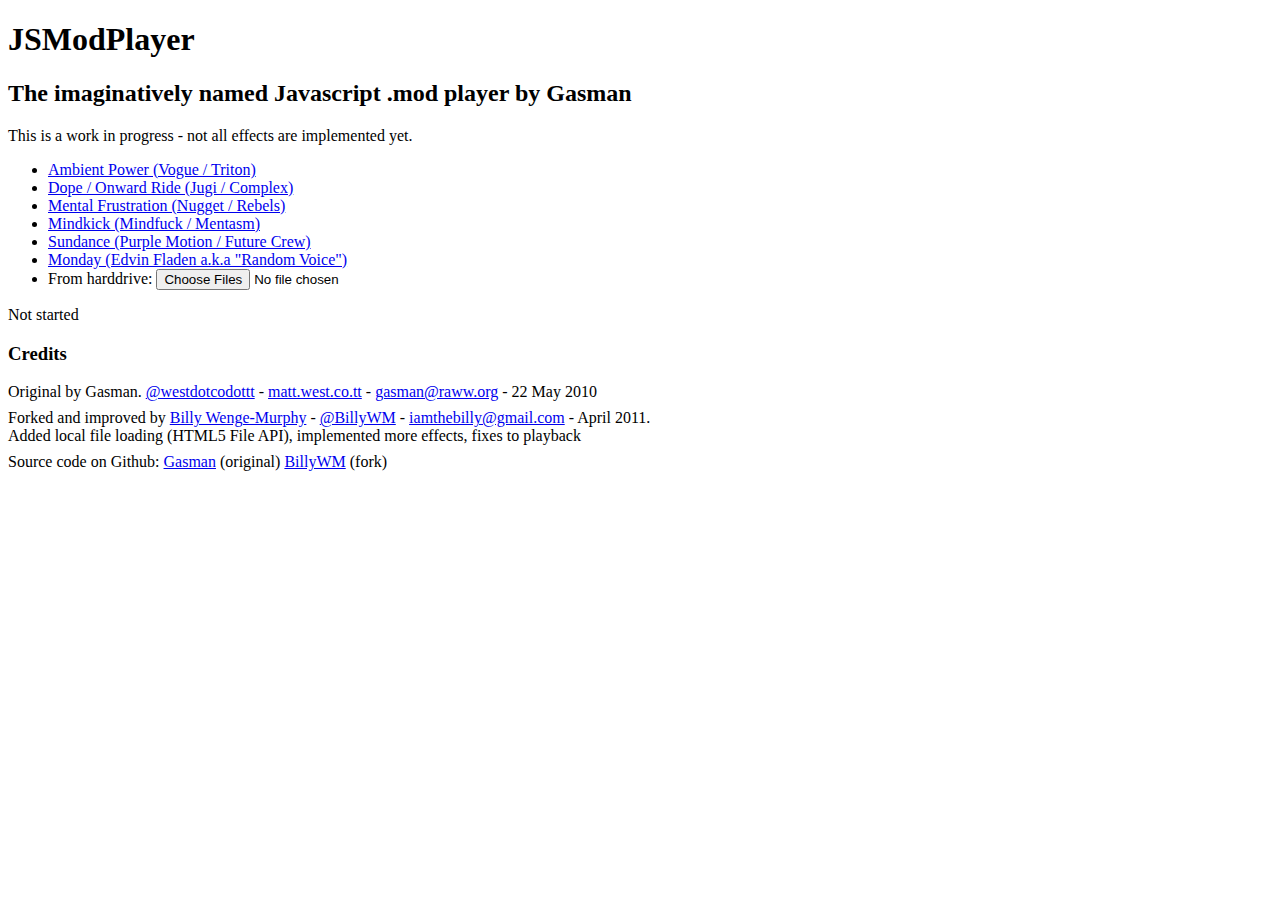
<file: index.html>
<!DOCTYPE html>
<html>
	<head>
		<script src="js/modfile.js"></script>
		<script src="js/xmfile.js"></script>
		<script src="js/modplayer.js"></script>
		<script src="js/support.js"></script>
		<style>
			p { margin-top: 8px; margin-bottom: 8px}
		</style>
		
		<script>
			var modPlayer;
			
			var playing = false;
			var channels = 2;	//stereo
			var sampleRate = 44100;
			var bufferSize = 2048 * channels; 
			var prebufferSize = 12 * channels * 1024; // defines the latency

			var outputAudio = new Audio();

			//writeAudio thanks to: http://www.toverlamp.org/static/HTML5-Guitar-Tab-Player/
			// function that describes the audio chain
			var currentWritePosition = 0;
			var lastSampleOffset = 0;
			function writeAudio() {
				if (!playing) { return; }
				var currentSampleOffset = outputAudio.mozCurrentSampleOffset();
				var playHasStopped = currentSampleOffset == lastSampleOffset; // if audio stopped playing, just send data to trigger it to play again.
				while (currentSampleOffset + prebufferSize >= currentWritePosition || playHasStopped ) {
					// generate audio
					var audioData = modPlayer.getSamples(bufferSize);
				
					// write audio	
					var written = outputAudio.mozWriteAudio(audioData);
					currentWritePosition += written;	//portionSize;
					currentSampleOffset = outputAudio.mozCurrentSampleOffset();
					playHasStopped = 0;
					if (written < audioData.length) { // firefox buffer is full, stop writing
						return;
					}
				}
				lastSampleOffset = outputAudio.mozCurrentSampleOffset();
			}

			function play() {
				status.innerHTML = "Playing (<a href='#' onclick='stop(); return false;'>stop</a>)";
				playing = true;
			}

			function stop() {
				status.innerHTML = "Paused (<a href='#' onclick='play(); return false;'>play</a>)";
				playing = false;
			}

			/* load from harddrive using HTML5 File API */
			function loadLocal(file) {
				var reader = new FileReader();
				/* ugly-ass closure nonsense */
				reader.onload = (function(theFile) {
					return function(e) {
						/* actually load mod once we're passed the file data */
						theFile = e.target.result; /* get the data string out of the blob object */
						var modFile = new ModFile(theFile);
						modPlayer = new ModPlayer(modFile, 44100);
						play();
						document.getElementById('status').innerText = '';
					};
				})(file);

				reader.readAsBinaryString(file);
				document.getElementById('status').innerText = '';
			}

			function loadRemote(path) {
				var fetch = new XMLHttpRequest();
				fetch.open('GET', path);
				fetch.overrideMimeType("text/plain; charset=x-user-defined");
				fetch.onreadystatechange = function() {
					if(this.readyState == 4 && this.status == 200) {
						/* munge response into a binary string */
						var t = this.responseText || "" ;
						var ff = [];
						var mx = t.length;
						var scc= String.fromCharCode;
						for (var z = 0; z < mx; z++) {
							ff[z] = scc(t.charCodeAt(z) & 255);
						}
						var binString = ff.join("");
						
						var modFile = new ModFile(binString);
						modPlayer = new ModPlayer(modFile, 44100);
						play();
						document.getElementById('status').innerText = '';
					}
				}
				document.getElementById('status').innerText = 'loading...';
				fetch.send();
			}
			
			// setup audio output
			function init() {
				status = document.getElementById("status");
				if(outputAudio.mozSetup) {
					outputAudio.mozSetup(2, sampleRate);
					writeAudio(); // initial write
					var writeInterval = Math.floor(1000 * bufferSize / sampleRate);
					setInterval(writeAudio, writeInterval);
				}
			}
			
		</script>
	</head>
	<body onload="init()">
		<h1>JSModPlayer</h1>
		<h2>The imaginatively named Javascript .mod player by Gasman</h2>
		<p>This is a work in progress - not all effects are implemented yet.</p>
		<ul>
			<li><a href="javascript:loadRemote('mods/ambpower.mod')">Ambient Power (Vogue / Triton)</a></li>
			<li><a href="javascript:loadRemote('mods/dope.mod')">Dope / Onward Ride (Jugi / Complex)</a></li>
			<li><a href="javascript:loadRemote('mods/frust.mod')">Mental Frustration (Nugget / Rebels)</a></li>
			<li><a href="javascript:loadRemote('mods/mindkick.mod')">Mindkick (Mindfuck / Mentasm)</a></li>
			<li><a href="javascript:loadRemote('mods/sundance.mod')">Sundance (Purple Motion / Future Crew)</a></li>
			<!-- These are benchmark modules. Not for public consumption....yet :) -->
			<!--<li><a href="javascript:loadRemote('mods/ode_to_protracker.mod')">Ode to Protracker (Asle / Sylvain Chipaux)</a></li>-->
			<li><a href="javascript:loadRemote('mods/RandomVoice-Monday.mod')">Monday (Edvin Fladen a.k.a "Random Voice")</a></li>
			<li>From harddrive: <input type="file" id="input" multiple="true" onchange="loadLocal(this.files[0])"></li>
		</ul>
		<div id="status">Not started</div>
		<h3>Credits</h3>
		<p>Original by Gasman.
			<a href="http://twitter.com/westdotcodottt">@westdotcodottt</a> -
			<a href="http://matt.west.co.tt/">matt.west.co.tt</a> -
			<a href="mailto:gasman@raww.org">gasman@raww.org</a> - 22 May 2010
		</p>
		<p>Forked and improved by
			<a href="http://billy.wenge-murphy.com/">Billy Wenge-Murphy</a> -
			<a href="http://twitter.com/billywm">@BillyWM</a> -
			<a href="mailto:iamthebilly@gmail.com">iamthebilly@gmail.com</a> - April 2011.<br>
			Added local file loading (HTML5 File API), implemented more effects, fixes to playback
		</p>
		<p>Source code on Github:
			<a href="http://github.com/gasman/jsmodplayer">Gasman</a> (original)
			<a href="https://github.com/BillyWM/jsmodplayer">BillyWM</a> (fork)
		</p>
	</body>
</html>
</file>
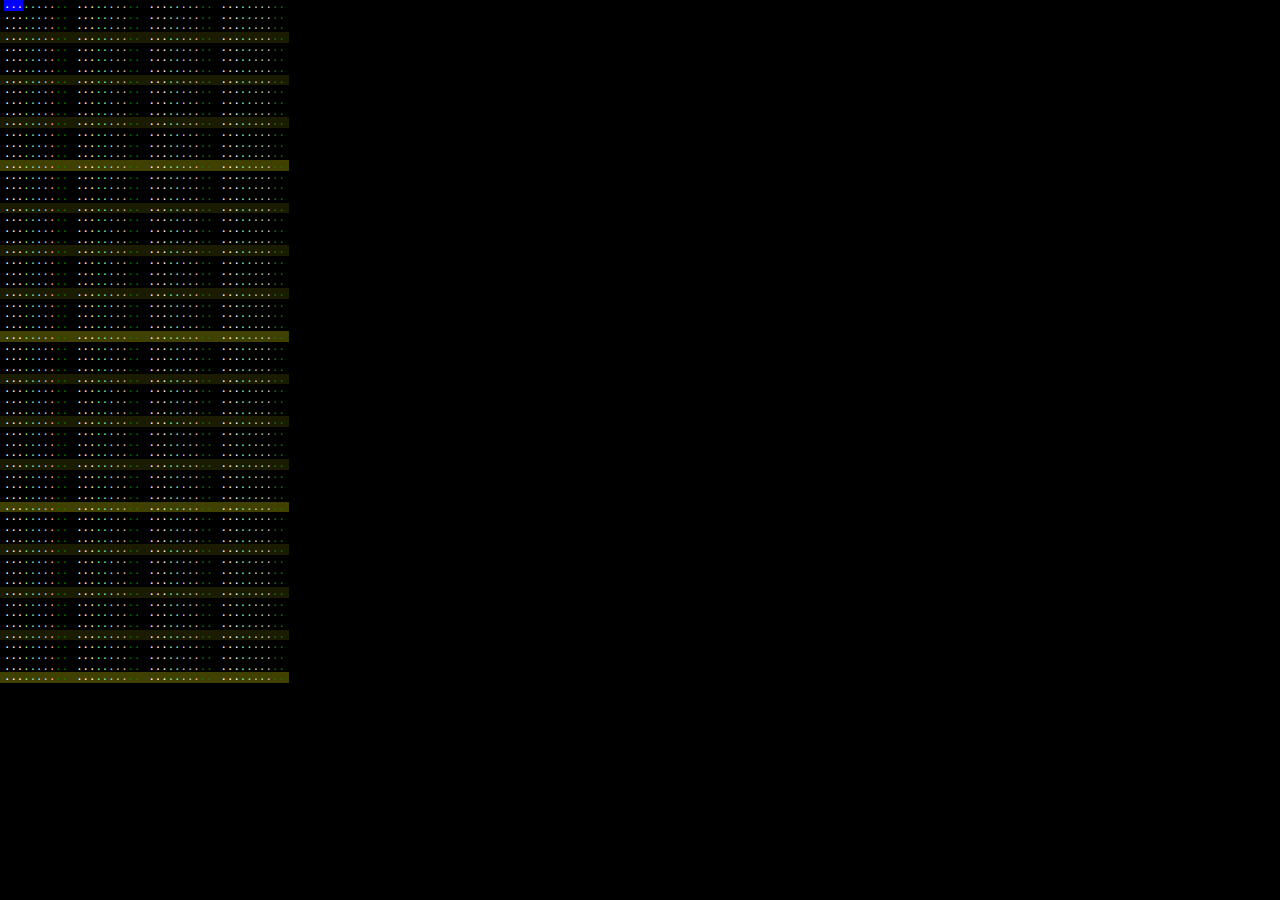
<file: tracker.html>
<!DOCTYPE html>
<head>
	<script src="js/mootools-core-1.3.2.js"></script>
	<script src="js/mootools-more-1.3.2.1.js"></script> <!-- HTMLTable and Keyboard -->
	<script src="js/modfile.js"></script>
	<script src="js/modplayer.js"></script>
	<script src="js/support.js"></script>
	<script src="js/tracker.js"></script>
	<link rel="stylesheet" type="text/css" href="css/reset.css">
	<link rel="stylesheet" type="text/css" href="css/main.css">
	<script>
		window.addEvent('domready', init);
		
		//Keys of the virtual piano, in semitone values relative to the current octave
		//Top portion is one octave up (12 semitones)
		var noteKeys = {
			"z":0, "s": 1, "x": 2, "d": 3, "c": 4, "v": 5, "g": 6,
			"b": 7, "h": 8, "n":9, "j": 10, "m": 11, ",": 12, "l": 13,
			".": 14, ";": 15, "/": 16,
			"q":12, "2":13, "w":14, "3":15, "e":16, "4":17, "r":18, "5":19,
			"t":20, "6":21, "y":22, "7":23, "u":24, "8":25, "i":26, "9": 27,
			"o":28, "0":29, "p":30, "-":31, "[":32, "=":33, "]":34
		}
		var noteNames = ["C", "C#", "D", "D#", "E", "F", "F#", "G", "G#", "A", "A#", "B"]

		//For holding state information
		var view = new PatternView();
		var	body;
		var colToGroup = [0, 0, 0, 1, 1, 2, 2, 3, 4, 4];
			
		
		function init() {
			body = $(document.body);
			var patterns = $("patterns");

			for (var r=0; r<64; r++) {
				var row = new Element('tr', {'class': 'row'});
				for (var t=0; t<view.channels; t++) {
					var track = new Element('td', {
						'class': 'track',
						'html': '<span class="note">...</span>' +
								'<span class="instrument">..</span>' +
								'<span class="volume">..</span>' +
								'<span class="effect">.</span>' +
								'<span class="parameter">..</span>'
					});
					track.inject(row);
				}
				row.inject(patterns);
			}

			view.selectedEl = $$(".note")[0];
			view.selectedEl.addClass("selected");
			
			//Setup key input so we can move around and enter notes
			window.addEvent('keydown', handleKeys);
		}

		
		function handleKeys(e) {
			var key = e.key, code = e.code;
			console.log(key, code);
			e.preventDefault();

			//un-highlight whatever we were on. We'll reapply later
			view.selectedEl.removeClass("selected");
			
			//basic movement
			switch (key) {
				case "left":
					//SPECIAL CASE: Notes are 1 column
					if (view.currentCol == 2) {
						view.currentCol -= 3;
					 } else {
						 view.currentCol -= 1;
					 }
					 break;
				case "right":
					if (view.currentCol == 0) {
						view.currentCol += 3;
					} else {
						view.currentCol += 1;
					}
					break;
				case "up": view.currentRow -= 1; break;
				case "down": view.currentRow += 1; break;
			}
			
			
			//Move through columns and channels. Clamp movement to valid area
			if (view.currentCol < 0) {
				if (view.currentChannel > 0) {
					view.currentChannel--;
					view.currentCol = 9;
				} else {
					view.currentCol = 0;
				}
			}
			if (view.currentCol > 9) {
				if (view.currentChannel < view.maxChannel) {
					view.currentChannel++;
					view.currentCol = 0;
				} else {
					view.currentCol = 9;
				}
			}
			if (view.currentRow < 0) { view.currentRow = 0; }
			if (view.currentRow > view.maxRow) { view.currentRow = view.maxRow; }
			
			if (view.currentChannel < 0) { view.currentChannel = 0; }
			if (view.currentChannel > view.maxChannel) { view.currentChannel = view.maxChannel; }

			//Group is computed from column
			view.currentGroup = colToGroup[view.currentCol];
			
			//Get a reference to the selected group (a styled <span>)
			//Jump down to the right row, channel, and grouping
			var selector = "#patterns tr:nth-child(" + (view.currentRow + 1) + ")" +
							" td:nth-child(" + (view.currentChannel + 1) + ")" + 
							" span:nth-child(" + (view.currentGroup + 1) + ")";
			view.selectedEl = $$(selector)[0];
			
			//Figure out what value to store in the .mod data based on column and keypress
			if (view.currentGroup == 0 && noteKeys[key] !== undefined) {
				var octave = view.octave + Math.floor(noteKeys[key] / 12);
				var note = noteKeys[key] % 12;
				var noteStr = (noteNames[note].length < 2) ? noteNames[note] + "-" : noteNames[note];
				view.selectedEl.innerHTML = "" + noteStr + "" + octave;
				view.currentRow += view.step;
			}

			view.selectedEl.addClass("selected");
		}
		
		function isNumkey(k) {
			//if (k > 
		}
	</script>

</head>

<body>
<table id="patterns" cellspacing="0" cellpadding="0">
</table>
</body>

</html>
</file>
<file: css/main.css>
body {background-color: black; color:white; font-size:8pt; font-family: monospace;}
table, tbody, tr, td {margin: 0; padding: 0; border: 0}
.track {padding-left: 4px; padding-right:4px; margin:0}
.pat-block { background-color:black; }
.note { color: white; }
.instrument { color:lightgreen;}
.volume { color:lightblue; }
.effect { color:lightpink; }
.parameter { color:green; }
.selected {background-color: blue}

span.empty { color: white; }

table {
	font-family: monospace;
	background-color: black;
}

#patterns tr:nth-child(4n) {
	background-color:#1B1B00;
}
#patterns tr:nth-child(16n) {
	background-color:#404000;
}
</file>
